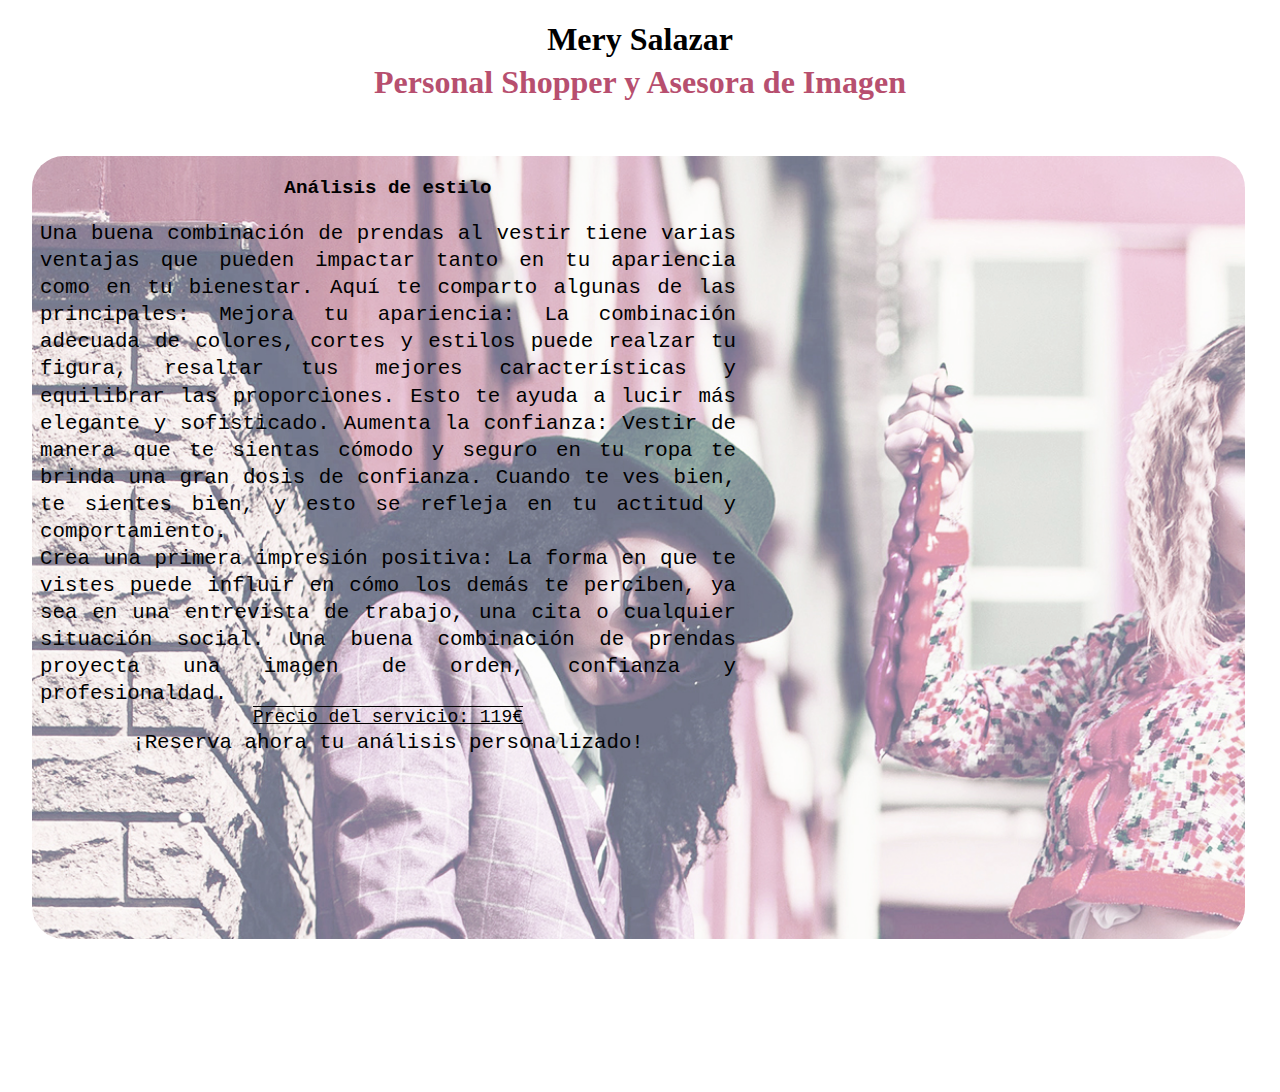
<file: analisisdeestilo.html>
<!DOCTYPE html>
<html lang="es">
<head>
    <meta charset="UTF-8">
    <meta name="viewport" content="width=device-width, initial-scale=1.0">
    <title>Mery Salazar</title>
    <link rel="stylesheet" href="styles.css">
    <link rel="icon" type="image/png href="images/favicon.png">
</head>
<body>
    <header><a href="index.html">
        <h1 class="titulo">Mery Salazar</h1>
        <h1 class="subtitulo">Personal Shopper y Asesora de Imagen</h1>
    </a>
    </header>

<div class="container8">
    <div class="backimg"><img src="images/fashion3.jpg" alt="siéntente bella gracias a nuestro servicio de análisis personalizado">
    </div>
    <h2 class="cabecera">Análisis de estilo</h2>
    <div class="textblock">
        Una buena combinación de prendas al vestir tiene varias ventajas que pueden impactar tanto en tu apariencia como en tu bienestar. Aquí te comparto algunas de las principales:
        Mejora tu apariencia: La combinación adecuada de colores, cortes y estilos puede realzar tu figura, resaltar tus mejores características y equilibrar las proporciones. Esto te ayuda a lucir más elegante y sofisticado.
        Aumenta la confianza: Vestir de manera que te sientas cómodo y seguro en tu ropa te brinda una gran dosis de confianza. Cuando te ves bien, te sientes bien, y esto se refleja en tu actitud y comportamiento.
        <br>Crea una primera impresión positiva: La forma en que te vistes puede influir en cómo los demás te perciben, ya sea en una entrevista de trabajo, una cita o cualquier situación social. Una buena combinación de prendas proyecta una imagen de orden, confianza y profesionaldad.
    </div>
        <div class="precio">
            Precio del servicio: 119€
            <br>
        </div>
        <div class="reserva"> <a href="index.html#form">¡Reserva ahora tu análisis personalizado!</a>
        </div>

    </div>
    
</div>
<footer>
    <p>&copy; 2025 - Mery Salazar</p>
</footer>
</body>
</html>
</file>
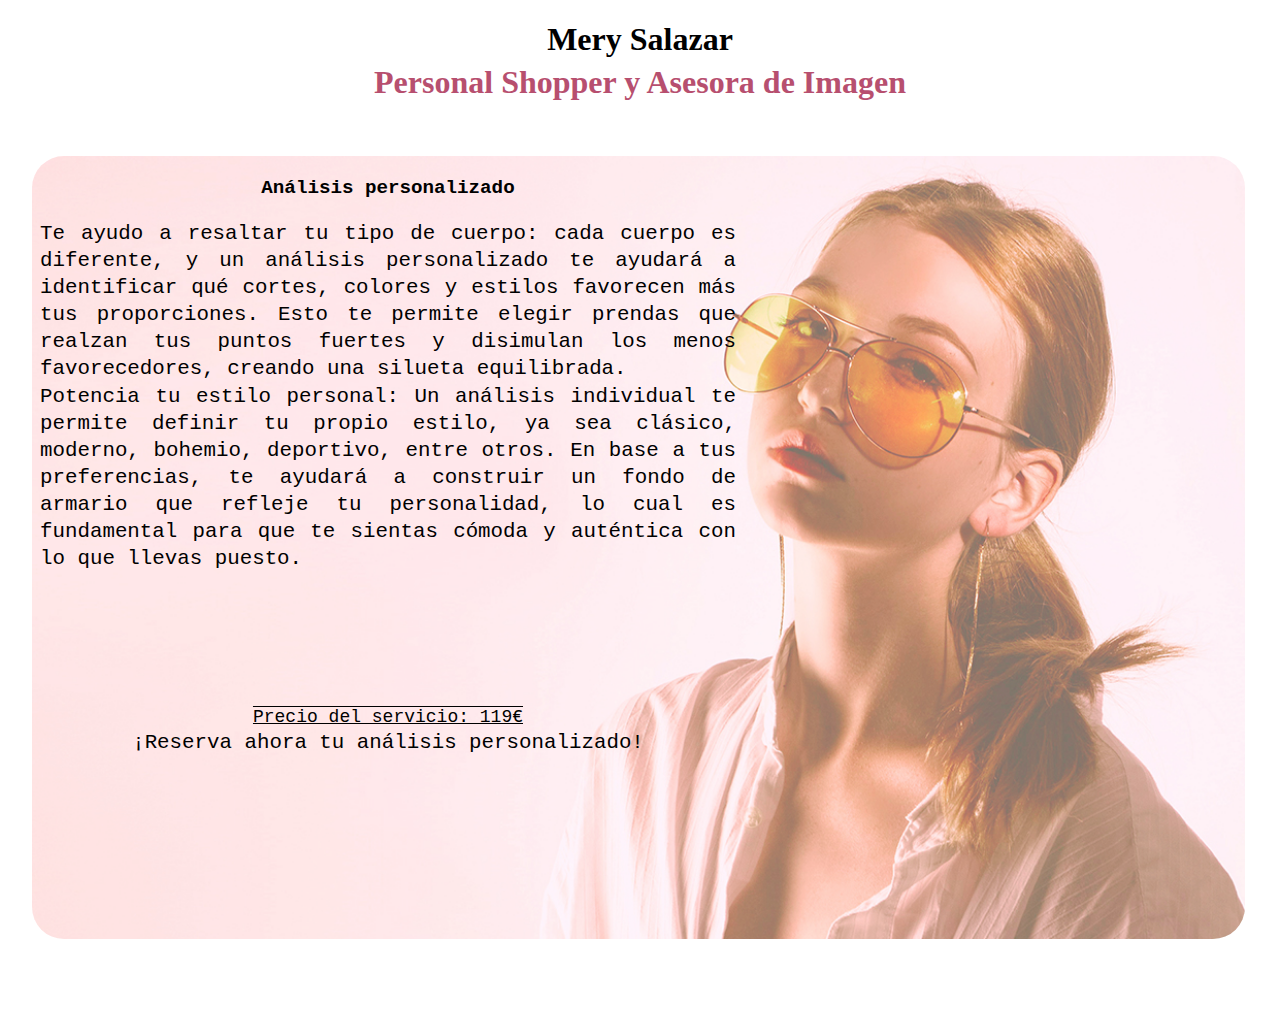
<file: analisispersonalizado.html>
<!DOCTYPE html>
<html lang="es">
<head>
    <meta charset="UTF-8">
    <meta name="viewport" content="width=device-width, initial-scale=1.0">
    <title>Mery Salazar</title>
    <link rel="stylesheet" href="styles.css">
    <link rel="icon" type="image/png href="images/favicon.png">
</head>
<body>
    <header><a href="index.html">
        <h1 class="titulo">Mery Salazar</h1>
        <h1 class="subtitulo">Personal Shopper y Asesora de Imagen</h1>
    </a>
    </header>

<div class="container8">
    <div class="backimg"><img src="images/fashion.jpg" alt="siéntente bella gracias a nuestro servicio de análisis personalizado">
    </div>
    <h2 class="cabecera">Análisis personalizado</h2>
    <div class="textblock">
    Te ayudo a resaltar tu tipo de cuerpo: cada cuerpo es diferente, y un análisis personalizado te ayudará a identificar qué cortes, colores y estilos favorecen más tus proporciones. Esto te permite elegir prendas que realzan tus puntos fuertes y disimulan los menos favorecedores, creando una silueta equilibrada.
    <br>Potencia tu estilo personal: Un análisis individual te permite definir tu propio estilo, ya sea clásico, moderno, bohemio, deportivo, entre otros. En base a tus preferencias, te ayudará a construir un fondo de armario que refleje tu personalidad, lo cual es fundamental para que te sientas cómoda y auténtica con lo que llevas puesto.
    </div>
    <section class="precio">
        Precio del servicio: 119€
        <br>
    </section>
    <section class="reserva"><a href="index.html#form" style="text-align: center;">¡Reserva ahora tu análisis personalizado!</a></section>
</div>


    
</body>
</html>
</file>
<file: styles.css>
@media (min-width: 811px) {

html {
    background-color: white;
    font-family: Verdana, monospace;
    color: black;
    scroll-behavior: smooth;
}

a {
    text-decoration: none;
    color: black;
}

a:hover {
    text-decoration: none;
    cursor: pointer;
}

.titulo {
    color: black;
    font-family: "lucida handwriting";
    text-align: center;
}

.subtitulo {
    color: #B74F6F;
    font-family: "lucida handwriting";
    text-align: center;
    margin-top: -1rem;
}

.container1 {
    margin-top: 2rem;
    display: grid;
    grid-template-columns: 60% 40%;
    grid-template-rows: 15rem 15rem;
    gap: 3rem;
    height: 25rem;
}

.texto1 {
    font-size: 3rem;
    width: 100%;
    margin-left: auto;
    margin-right:auto;
    text-align: center;
    margin-top: 0;
}

.valoracion {
    display: block;
    cursor: pointer;
    height: 2.5rem;
    margin-left: auto;
    margin-right: auto;
    width: 60%;
}

.boton1 {
    display: block;
    cursor: pointer;
    text-align: center;
    font-size: 1rem;
    border-radius: 5rem;
    background-color: #FFC2CC;
    color: black;
    border: 2px solid #B74F6F;
    box-shadow: -5px 5px 10px 0px grey;
    width: 100%;
    height: 100%;
    margin-left: auto;
    margin-right: auto;
    transition: 0.3s ease;
}

.boton1:hover  {
    display: block;
    cursor: pointer;
    text-align: center;
    font-size: 1rem;
    border-radius: 5rem;
    background-color: #B74F6F;
    color: white;
    border: 2px solid #B74F6F;
    box-shadow: -5px 5px 10px 0px grey;
    width: 100%;
    height: 100%;
    margin-left: auto;
    margin-right: auto;
    transition: 0.3s ease;
}

.fotoportada {
    height: 250%;
    margin-left: -2rem;
    border-radius: 1rem;;
}

.container2 {
    margin-top: 3rem;
    font-size: 1.3rem;
    background-color: #FFC2CC;
    padding: 3rem;
    margin-left: 1rem;
    margin-right: 1rem;
    border-radius: 1rem;
}


.container3 {
    display: none;
    font-size: 2.3rem;
    width: 84%;
    margin-top: 2rem;
    margin-left: auto;
    margin-right: auto;
    text-align: justify;
}

.container4 {
    margin-top: 2rem;
    font-size: 2rem;
    text-align: center;
    text-decoration: underline overline #B74F6F;
    }

.container5 {
    width: 80%;
    margin-left: auto;
    margin-right: auto;
    margin-top: 0.5rem;
    display: grid;
    grid-template-columns: 23% 23% 23% 23%;
    grid-template-rows: 18rem;
    gap: 2rem;
}

.caja {
    text-align: center;
    padding: 0.5rem;
    border-radius: 1rem;
    transition: 0.3s;
}

.caja:hover {
    cursor: pointer;
}

.caja:hover {
    text-align: center;
    padding: 0.5rem;
    border-radius: 20px;
    box-shadow: 0px 2px 8px 0px grey;
    transition: 0.3s;
}

.container6 {
    width: 70%;
    margin-top: 2rem;
    margin-left: auto;
    margin-right: auto;
    text-align: center;
    font-size: 2rem;
}

.clientes {
    margin-left: auto;
    width: 100%;
}

.container7 {
    margin-top: 2rem;
    margin-bottom: 1rem;
    padding: 1rem;
    border-radius: 10px;
    box-shadow: 0px 2px 8px 0px grey;
    width: 60%;
    font-size: 1rem;
    margin-left: auto;
    margin-right: auto;
    text-align: end;
    height: auto;
}

.enviar {
    padding-right: 1rem;
    padding-left: 1rem;
    padding-top: 0.3rem;
    padding-bottom: 0.3rem;
    background-color: #FFC2CC;
    color: black;
    border-radius: 5rem;
    border: 2px solid #B74F6F;
    box-shadow: -5px 3px 5px 0px grey;
    transition: 0.3s ease;
}

.enviar:hover {
    padding-right: 1rem;
    padding-left: 1rem;
    padding-top: 0.3rem;
    padding-bottom: 0.3rem;
    background-color: #B74F6F;
    color: white;
    border-radius: 5rem;
    border: 2px solid #B74F6F;
    box-shadow: -5px 3px 5px 0px grey;
    transition: 0.3s ease;
    cursor: pointer;
}



.whatsapp-float {
    position: fixed;
    bottom: 2rem;
    right: 3rem;
    /*background-color: #25d366;*/
    color: #fff;
   /* border-radius: 50%;*/
    text-align: center;
   /* font-size: 30px;*/
    box-shadow: 2% 2% 10% rgba(0, 0, 0, 0.2);
    width: 5rem;
    height: 5rem;
   /* line-height: 2rem;*/
    z-index: 1000;
    transition: background-color 0.3s ease;
    scale: 80%;
    background-image: url('images/whatsapp.png');
  background-size: cover;
  transition: background-image 0.7s ease;
  }

  .whatsapp-float:hover {
    background-image: url('images/whatsapp2.png');
    transition: background-image 0.7s ease;
  }

  .whatsapp-icon {
    margin-top: 15px;
  }

  @keyframes float {
    0% { transform: translateY(0); }
    50% { transform: translateY(-10px); }
    100% { transform: translateY(0); }
  }

  .whatsapp-float {
    animation: float 3s ease-in-out infinite;
  }



footer {
    position: relative;
    margin-left: auto;
    margin-right: auto;
    margin-top: 2rem;
    text-align: center;
    bottom: 0px;
    z-index: -1;
}

.container8 {
    position: relative;
    margin-top: 2rem;
    width: 50%;
    margin-left: 1rem;
    font-size: 1.3rem;
    padding-top: 2rem;
    padding-bottom: 2rem;
    padding-left: 3rem;
    padding-right: 3rem;
    border-radius: 30px 30px;
    text-align: justify;
    z-index: 0;
    }
    
    .cabecera {
        width: 80%;
        font-size: 1.2rem;
        text-align: center;
        position: absolute;
        top: 0%;
        left: 50%;
        transform: translate(-50%, -50%);
    }

    .textblock {
        position: absolute;
        text-align: justify;
        top: 0%;
        left: 0%;
        transform: translate(0, 2rem);
        padding: 1rem;
        font-weight: 500;
        line-height: 1.3;
        margin-left: auto;
        margin-right: auto;
        z-index: 1;
    }

    .backimg {
        display: flex;
        width: 192%;
        height: auto;
        overflow: hidden;
        z-index: -1;
        margin-left: auto;
        margin-right: auto;
        transform: translate(-2.5rem, -3rem);
        border-radius: 2rem;
    }

    .backimg img {
    height: 105%;
    width: 175%;
    margin-left: -5%;
    margin-right: -65%;
    overflow: hidden;
    opacity: 0.8;
    z-index: -1;
    margin-bottom: -80rem;
  }

    .precio {
        text-align: center;
        text-decoration: overline underline;
        font-size: large;
        transform: translate(0%, -1400%);
    }

    .reserva {
        text-align: center;
        color: #B74F6F;
        bottom: 0%;
        transform: translate(0%, -1200%);
        }
}






@media (max-width: 480px) {

    html, body {
        background-color: white;
        font-family: Verdana, monospace;
        color: black;
        flex-direction: column;
        scroll-behavior: smooth;
        height: 100%;
        width: 96%;
        margin-left: auto;
        margin-right: auto;
    }

    .content {
        padding: 20px;
      }
    
    .titulo {
        color: black;
        font-family: "lucida handwriting";
        text-align: center;
    }
    
    .subtitulo {
        color: #B74F6F;
        font-family: "lucida handwriting";
        text-align: center;
    }


    a {
        text-decoration: none;
        color: black;
        padding: 0.5rem;
    }
    
    a:visited {
    }

    a:hover {
        text-decoration: none;
        cursor: pointer;
    }
    
    .titulo {
        font-family: "lucida handwriting";
        text-align: center;
    }
    
    .subtitulo {
        color: #B74F6F;
        font-family: "lucida handwriting";
        text-align: center;
    }
    
    .container1 {
        margin-top: 0.5rem;
        display: grid;
        grid-template-columns: 55% 45%;
        grid-template-rows: 15rem 15rem;
        gap: 0.5rem;
        height: 15rem;
    }
    
    .texto1 {
        font-size: 1rem;
        width: 100%;
        margin-left: -0.5rem;
        margin-right:auto;
        text-align: center;
        margin-top: 0;
    }
    
    .valoracion {
        display: block;
        cursor: pointer;
        height: 2.5rem;
        margin-left: 1.1rem;
        width: 70%;
    }
    
    .fotoportada {
        height: 100%;
        margin-left: 0rem;
        border-radius: 1rem;
    }
    
    .boton1 {
        display: block;
        cursor: pointer;

        text-align: center;
        font-size: 0.8rem;
        border-radius: 1rem;
        background-color: #FFC2CC;
        color: black;
        border: 2px solid #B74F6F;
        box-shadow: -3px 3px 5px 0px grey;
        width: 150%;
        height: 100%;
        margin-left: -2rem;
        margin-right: 0;
        margin-top: -8rem;
    }

    .container2 {
        margin-top: -3rem;
        font-size: 1rem;
        background-color: rgb(250, 211, 218);
        padding: 2rem;
        border-radius: 20px 20px;
    }
    
    .container3 {
        display: none;
        font-size: 2.3rem;
        width: 84%;
        margin-top: 0rem;
        margin-left: auto;
        margin-right: auto;
        text-align: justify;
    }
    
    .container4 {
        margin-top: 0.5rem;
        font-size: 1.5rem;
        text-align: center;
        text-decoration: underline overline #B74F6F;
        }
    
    .container5 {
        display: flex;
        width: 100%;
        font-size: 0.8rem;
        margin-left: 0;
        margin-right: 0;
        margin-top: 0.7rem;
        display: grid;
        grid-template-columns: 49% 49%;
        grid-template-rows: 17rem;
        gap: 1rem;
        height: auto;
    }
    
    .caja {
        box-shadow: 0px 1px 3px 0px grey;
        text-align: center;
        padding: 0.4rem;
        border-radius: 20px;
        transition: 0.3s;
        height: 16rem;
        overflow-y: hidden;
    }
    
    .caja:hover {
        text-align: center;
        padding: 0.5rem;
        border-radius: 20px;
        box-shadow: 0px 2px 8px 0px grey;
        transition: 0.3s;
    }
    
    .star {
        height: 1rem;
    }

    .container6 {
        width: 98%;
        height: 8rem;
        margin-top: 1rem;
        margin-left: auto;
        margin-right: auto;
        text-align: center;
        font-size: 1.3rem;
    }
    
    .clientes {
        margin-left: 0;
        margin-right: 0rem;
        margin-top: 0.5rem;
        width: 100%;
    }
    
    .container7 {
        margin-top: 0.5rem;
        padding: 0.5rem;
        border-radius: 10px;
        box-shadow: 0px 2px 4px 0px grey;
        width: 95%;
        font-size: 0.8rem;
        margin-left: auto;
        margin-right: auto;
        text-align: end;
        height: 18rem;
    }
    
    .enviar {
        padding-right: 1rem;
        padding-left: 1rem;
        padding-top: 0.3rem;
        padding-bottom: 0.3rem;
        background-color: #FFC2CC;
        color: black;
        border: 2px solid #B74F6F;
        border-radius: 15px;
        box-shadow: -3px 3px 5px 0px grey;
    }
    
    
    footer {
        display: flex;
        position: relative;
        margin-top: 0.5rem;
        margin-left: auto;
        margin-right: auto;
        font-size: 0.8rem;
        text-align: center;
        margin-top: 80%;
        z-index: 0;
    }

    .container8 {
        margin-top: -1rem;
        background-position: center;
        background-repeat: no-repeat;
        background-size: cover;
        position: relative;
        margin-left: 1%;
        margin-right: 1%;
        border-radius: 0.5rem;
        z-index: 0;
    }
    


    .cabecera {
        width: 80%;
        font-size: 1.2rem;
        text-align: center;
        position: absolute;
        top: 5%;
        left: 50%;
        transform: translate(-50%, -50%);
    }

    .textblock {
        position: absolute;
        text-align: justify;
        top: 0%;
        left: 0%;
        width: 96%;
        transform: translate(-2%, 10%);
        padding: 1.5rem;
        font-weight: 500;
        line-height: 1.5;
        z-index: 1;
    }


    .backimg {
        display: flex;
        width: 100%;
        height: auto;
        overflow: hidden;
        z-index: -1;
        margin-left: auto;
        margin-right: auto;
        transform: translate(-0%, 12%);
        border-radius: 1rem;
    }

    .backimg img {
        height: 108%;
        width: 146%;
        margin-left: -10%;
        margin-right: -60%;
        overflow: hidden;
        opacity: 0.8;
    }

    .precio {

        display: block;
        position: relative;
        width: 100%;
        margin-left: auto;
        margin-right: auto;
        margin-top: 5rem;
        text-align: center;
        text-decoration: overline underline;
        /*font-size: large;*/

    }

    .reserva {
        font-size: 1rem;
        color: #B74F6F;
        text-align: center;
        margin-left: auto;
        margin-right: auto;
        margin-top: 1rem;
        
        }

        .whatsapp-float {
            position: fixed;
            bottom: -1rem;
            right: -0.5rem;
            color: #fff;
            text-align: center;
            box-shadow: 2% 2% 10% rgba(0, 0, 0, 0.2);
            width: 5rem;
            height: 5rem;
            z-index: 1000;
            scale: 50%;
            background-image: url('images/whatsapp.png');
          background-size: cover;
          }

    footer {
        display: block;
        position: relative;
        text-align: center;
        margin-bottom: 1rem;
        z-index: -1;
        }


}
</file>
